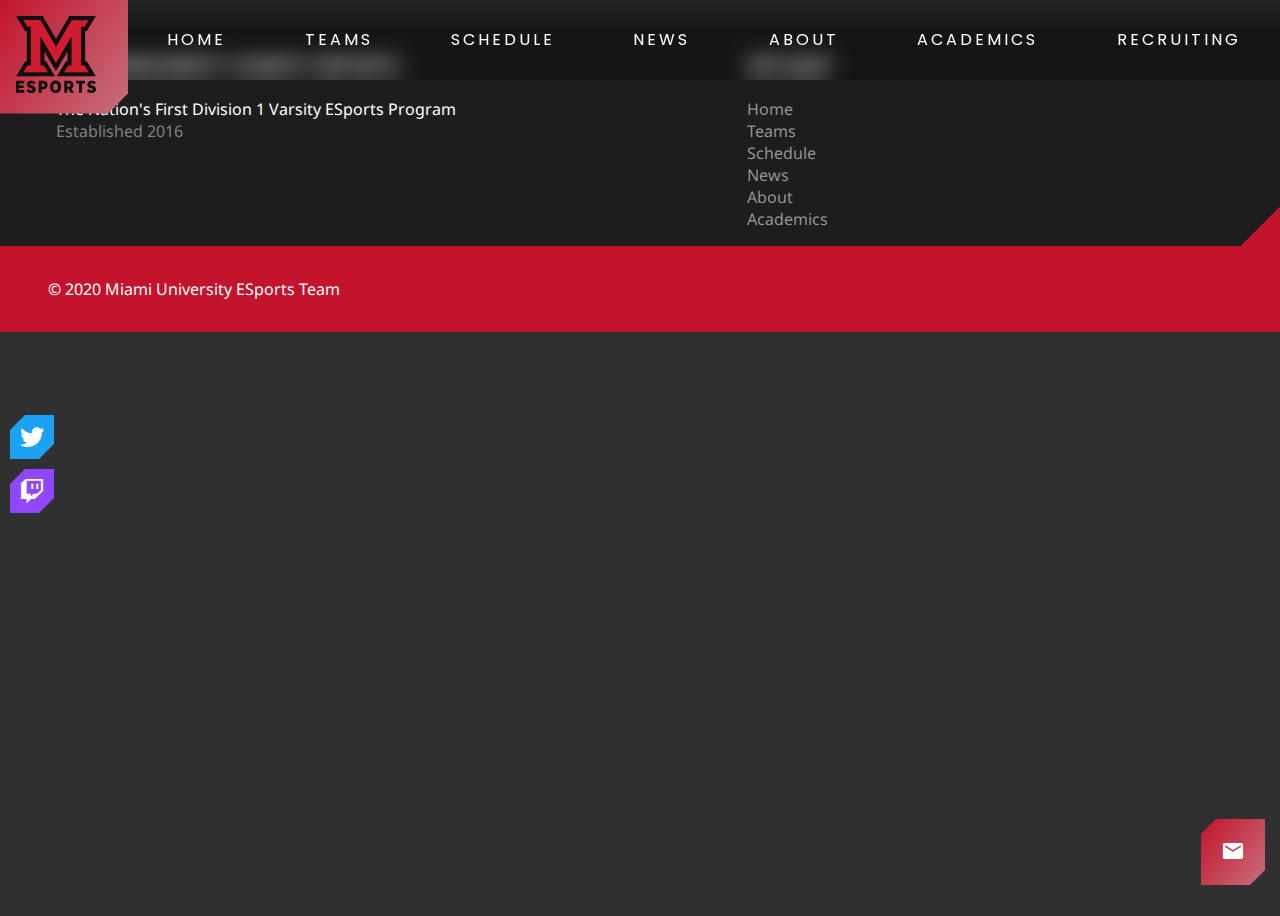
<file: index.html>
<!doctype html>
<html lang="en">

<head>
	<meta charset="utf-8">
	<title>MU ESports</title>
	<base href="https://delaclqm.github.io/ISA406-LIVE/">
	<meta name="viewport" content="width=device-width, initial-scale=1">
	<link rel="icon" type="image/svg" href="assets/team-logo.svg">
	<meta name="theme-color" content="#C3142D">


	<link href="https://fonts.googleapis.com/css?family=Noto+Sans|Poppins&display=swap" rel="stylesheet">
	<link href="https://fonts.googleapis.com/icon?family=Material+Icons" rel="stylesheet">
	<link rel="stylesheet" href="assets/fa/css/all.min.css">
<link rel="stylesheet" href="styles.a3ce1091413b844abea6.css"></head>

<body>
	<app-root></app-root>
	<!-- <script async src="https://platform.twitter.com/widgets.js" charset="utf-8"></script> -->
	<script src="https://apps.elfsight.com/p/platform.js" defer></script>
<script src="runtime-es2015.0811dcefd377500b5b1a.js" type="module"></script><script src="runtime-es5.0811dcefd377500b5b1a.js" nomodule defer></script><script src="polyfills-es5.042e325ecc2754a5f8dd.js" nomodule defer></script><script src="polyfills-es2015.1c95b51146c6edd5ccb7.js" type="module"></script><script src="main-es2015.482ea8c0af01a06f8fb4.js" type="module"></script><script src="main-es5.482ea8c0af01a06f8fb4.js" nomodule defer></script></body>
</html>
</file>
<file: styles.a3ce1091413b844abea6.css>
.mat-badge-content{font-weight:600;font-size:12px;font-family:Roboto,Helvetica Neue,sans-serif}.mat-badge-small .mat-badge-content{font-size:9px}.mat-badge-large .mat-badge-content{font-size:24px}.mat-h1,.mat-headline,.mat-typography h1{font:400 24px/32px Roboto,Helvetica Neue,sans-serif;letter-spacing:normal;margin:0 0 16px}.mat-h2,.mat-title,.mat-typography h2{font:500 20px/32px Roboto,Helvetica Neue,sans-serif;letter-spacing:normal;margin:0 0 16px}.mat-h3,.mat-subheading-2,.mat-typography h3{font:400 16px/28px Roboto,Helvetica Neue,sans-serif;letter-spacing:normal;margin:0 0 16px}.mat-h4,.mat-subheading-1,.mat-typography h4{font:400 15px/24px Roboto,Helvetica Neue,sans-serif;letter-spacing:normal;margin:0 0 16px}.mat-h5,.mat-typography h5{font:400 11.62px/20px Roboto,Helvetica Neue,sans-serif;margin:0 0 12px}.mat-h6,.mat-typography h6{font:400 9.38px/20px Roboto,Helvetica Neue,sans-serif;margin:0 0 12px}.mat-body-2,.mat-body-strong{font:500 14px/24px Roboto,Helvetica Neue,sans-serif;letter-spacing:normal}.mat-body,.mat-body-1,.mat-typography{font:400 14px/20px Roboto,Helvetica Neue,sans-serif;letter-spacing:normal}.mat-body-1 p,.mat-body p,.mat-typography p{margin:0 0 12px}.mat-caption,.mat-small{font:400 12px/20px Roboto,Helvetica Neue,sans-serif;letter-spacing:normal}.mat-display-4,.mat-typography .mat-display-4{font:300 112px/112px Roboto,Helvetica Neue,sans-serif;letter-spacing:-.05em;margin:0 0 56px}.mat-display-3,.mat-typography .mat-display-3{font:400 56px/56px Roboto,Helvetica Neue,sans-serif;letter-spacing:-.02em;margin:0 0 64px}.mat-display-2,.mat-typography .mat-display-2{font:400 45px/48px Roboto,Helvetica Neue,sans-serif;letter-spacing:-.005em;margin:0 0 64px}.mat-display-1,.mat-typography .mat-display-1{font:400 34px/40px Roboto,Helvetica Neue,sans-serif;letter-spacing:normal;margin:0 0 64px}.mat-bottom-sheet-container{font:400 14px/20px Roboto,Helvetica Neue,sans-serif;letter-spacing:normal}.mat-button,.mat-fab,.mat-flat-button,.mat-icon-button,.mat-mini-fab,.mat-raised-button,.mat-stroked-button{font-family:Roboto,Helvetica Neue,sans-serif;font-size:14px;font-weight:500}.mat-button-toggle,.mat-card{font-family:Roboto,Helvetica Neue,sans-serif}.mat-card-title{font-size:24px;font-weight:500}.mat-card-header .mat-card-title{font-size:20px}.mat-card-content,.mat-card-subtitle{font-size:14px}.mat-checkbox{font-family:Roboto,Helvetica Neue,sans-serif}.mat-checkbox-layout .mat-checkbox-label{line-height:24px}.mat-chip{font-size:14px;font-weight:500}.mat-chip .mat-chip-remove.mat-icon,.mat-chip .mat-chip-trailing-icon.mat-icon{font-size:18px}.mat-table{font-family:Roboto,Helvetica Neue,sans-serif}.mat-header-cell{font-size:12px;font-weight:500}.mat-cell,.mat-footer-cell{font-size:14px}.mat-calendar{font-family:Roboto,Helvetica Neue,sans-serif}.mat-calendar-body{font-size:13px}.mat-calendar-body-label,.mat-calendar-period-button{font-size:14px;font-weight:500}.mat-calendar-table-header th{font-size:11px;font-weight:400}.mat-dialog-title{font:500 20px/32px Roboto,Helvetica Neue,sans-serif;letter-spacing:normal}.mat-expansion-panel-header{font-family:Roboto,Helvetica Neue,sans-serif;font-size:15px;font-weight:400}.mat-expansion-panel-content{font:400 14px/20px Roboto,Helvetica Neue,sans-serif;letter-spacing:normal}.mat-form-field{font-size:inherit;font-weight:400;line-height:1.125;font-family:Roboto,Helvetica Neue,sans-serif;letter-spacing:normal}.mat-form-field-wrapper{padding-bottom:1.34375em}.mat-form-field-prefix .mat-icon,.mat-form-field-suffix .mat-icon{font-size:150%;line-height:1.125}.mat-form-field-prefix .mat-icon-button,.mat-form-field-suffix .mat-icon-button{height:1.5em;width:1.5em}.mat-form-field-prefix .mat-icon-button .mat-icon,.mat-form-field-suffix .mat-icon-button .mat-icon{height:1.125em;line-height:1.125}.mat-form-field-infix{padding:.5em 0;border-top:.84375em solid transparent}.mat-form-field-can-float.mat-form-field-should-float .mat-form-field-label,.mat-form-field-can-float .mat-input-server:focus+.mat-form-field-label-wrapper .mat-form-field-label{transform:translateY(-1.34375em) scale(.75);width:133.3333333333%}.mat-form-field-can-float .mat-input-server[label]:not(:label-shown)+.mat-form-field-label-wrapper .mat-form-field-label{transform:translateY(-1.34374em) scale(.75);width:133.3333433333%}.mat-form-field-label-wrapper{top:-.84375em;padding-top:.84375em}.mat-form-field-label{top:1.34375em}.mat-form-field-underline{bottom:1.34375em}.mat-form-field-subscript-wrapper{font-size:75%;margin-top:.6666666667em;top:calc(100% - 1.79167em)}.mat-form-field-appearance-legacy .mat-form-field-wrapper{padding-bottom:1.25em}.mat-form-field-appearance-legacy .mat-form-field-infix{padding:.4375em 0}.mat-form-field-appearance-legacy.mat-form-field-can-float.mat-form-field-should-float .mat-form-field-label,.mat-form-field-appearance-legacy.mat-form-field-can-float .mat-input-server:focus+.mat-form-field-label-wrapper .mat-form-field-label{transform:translateY(-1.28125em) scale(.75) perspective(100px) translateZ(.001px);-ms-transform:translateY(-1.28125em) scale(.75);width:133.3333333333%}.mat-form-field-appearance-legacy.mat-form-field-can-float .mat-form-field-autofill-control:-webkit-autofill+.mat-form-field-label-wrapper .mat-form-field-label{transform:translateY(-1.28125em) scale(.75) perspective(100px) translateZ(.00101px);-ms-transform:translateY(-1.28124em) scale(.75);width:133.3333433333%}.mat-form-field-appearance-legacy.mat-form-field-can-float .mat-input-server[label]:not(:label-shown)+.mat-form-field-label-wrapper .mat-form-field-label{transform:translateY(-1.28125em) scale(.75) perspective(100px) translateZ(.00102px);-ms-transform:translateY(-1.28123em) scale(.75);width:133.3333533333%}.mat-form-field-appearance-legacy .mat-form-field-label{top:1.28125em}.mat-form-field-appearance-legacy .mat-form-field-underline{bottom:1.25em}.mat-form-field-appearance-legacy .mat-form-field-subscript-wrapper{margin-top:.5416666667em;top:calc(100% - 1.66667em)}@media print{.mat-form-field-appearance-legacy.mat-form-field-can-float.mat-form-field-should-float .mat-form-field-label,.mat-form-field-appearance-legacy.mat-form-field-can-float .mat-input-server:focus+.mat-form-field-label-wrapper .mat-form-field-label{transform:translateY(-1.28122em) scale(.75)}.mat-form-field-appearance-legacy.mat-form-field-can-float .mat-form-field-autofill-control:-webkit-autofill+.mat-form-field-label-wrapper .mat-form-field-label{transform:translateY(-1.28121em) scale(.75)}.mat-form-field-appearance-legacy.mat-form-field-can-float .mat-input-server[label]:not(:label-shown)+.mat-form-field-label-wrapper .mat-form-field-label{transform:translateY(-1.2812em) scale(.75)}}.mat-form-field-appearance-fill .mat-form-field-infix{padding:.25em 0 .75em}.mat-form-field-appearance-fill .mat-form-field-label{top:1.09375em;margin-top:-.5em}.mat-form-field-appearance-fill.mat-form-field-can-float.mat-form-field-should-float .mat-form-field-label,.mat-form-field-appearance-fill.mat-form-field-can-float .mat-input-server:focus+.mat-form-field-label-wrapper .mat-form-field-label{transform:translateY(-.59375em) scale(.75);width:133.3333333333%}.mat-form-field-appearance-fill.mat-form-field-can-float .mat-input-server[label]:not(:label-shown)+.mat-form-field-label-wrapper .mat-form-field-label{transform:translateY(-.59374em) scale(.75);width:133.3333433333%}.mat-form-field-appearance-outline .mat-form-field-infix{padding:1em 0}.mat-form-field-appearance-outline .mat-form-field-label{top:1.84375em;margin-top:-.25em}.mat-form-field-appearance-outline.mat-form-field-can-float.mat-form-field-should-float .mat-form-field-label,.mat-form-field-appearance-outline.mat-form-field-can-float .mat-input-server:focus+.mat-form-field-label-wrapper .mat-form-field-label{transform:translateY(-1.59375em) scale(.75);width:133.3333333333%}.mat-form-field-appearance-outline.mat-form-field-can-float .mat-input-server[label]:not(:label-shown)+.mat-form-field-label-wrapper .mat-form-field-label{transform:translateY(-1.59374em) scale(.75);width:133.3333433333%}.mat-grid-tile-footer,.mat-grid-tile-header{font-size:14px}.mat-grid-tile-footer .mat-line,.mat-grid-tile-header .mat-line{white-space:nowrap;overflow:hidden;text-overflow:ellipsis;display:block;box-sizing:border-box}.mat-grid-tile-footer .mat-line:nth-child(n+2),.mat-grid-tile-header .mat-line:nth-child(n+2){font-size:12px}input.mat-input-element{margin-top:-.0625em}.mat-menu-item{font-family:Roboto,Helvetica Neue,sans-serif;font-size:14px;font-weight:400}.mat-paginator,.mat-paginator-page-size .mat-select-trigger{font-family:Roboto,Helvetica Neue,sans-serif;font-size:12px}.mat-radio-button,.mat-select{font-family:Roboto,Helvetica Neue,sans-serif}.mat-select-trigger{height:1.125em}.mat-slide-toggle-content,.mat-slider-thumb-label-text{font-family:Roboto,Helvetica Neue,sans-serif}.mat-slider-thumb-label-text{font-size:12px;font-weight:500}.mat-stepper-horizontal,.mat-stepper-vertical{font-family:Roboto,Helvetica Neue,sans-serif}.mat-step-label{font-size:14px;font-weight:400}.mat-step-sub-label-error{font-weight:400}.mat-step-label-error{font-size:14px}.mat-step-label-selected{font-size:14px;font-weight:500}.mat-tab-group,.mat-tab-label,.mat-tab-link{font-family:Roboto,Helvetica Neue,sans-serif}.mat-tab-label,.mat-tab-link{font-size:14px;font-weight:500}.mat-toolbar,.mat-toolbar h1,.mat-toolbar h2,.mat-toolbar h3,.mat-toolbar h4,.mat-toolbar h5,.mat-toolbar h6{font:500 20px/32px Roboto,Helvetica Neue,sans-serif;letter-spacing:normal;margin:0}.mat-tooltip{font-family:Roboto,Helvetica Neue,sans-serif;font-size:10px;padding-top:6px;padding-bottom:6px}.mat-tooltip-handset{font-size:14px;padding-top:8px;padding-bottom:8px}.mat-list-item,.mat-list-option{font-family:Roboto,Helvetica Neue,sans-serif}.mat-list-base .mat-list-item{font-size:16px}.mat-list-base .mat-list-item .mat-line{white-space:nowrap;overflow:hidden;text-overflow:ellipsis;display:block;box-sizing:border-box}.mat-list-base .mat-list-item .mat-line:nth-child(n+2){font-size:14px}.mat-list-base .mat-list-option{font-size:16px}.mat-list-base .mat-list-option .mat-line{white-space:nowrap;overflow:hidden;text-overflow:ellipsis;display:block;box-sizing:border-box}.mat-list-base .mat-list-option .mat-line:nth-child(n+2){font-size:14px}.mat-list-base .mat-subheader{font-family:Roboto,Helvetica Neue,sans-serif;font-size:14px;font-weight:500}.mat-list-base[dense] .mat-list-item{font-size:12px}.mat-list-base[dense] .mat-list-item .mat-line{white-space:nowrap;overflow:hidden;text-overflow:ellipsis;display:block;box-sizing:border-box}.mat-list-base[dense] .mat-list-item .mat-line:nth-child(n+2),.mat-list-base[dense] .mat-list-option{font-size:12px}.mat-list-base[dense] .mat-list-option .mat-line{white-space:nowrap;overflow:hidden;text-overflow:ellipsis;display:block;box-sizing:border-box}.mat-list-base[dense] .mat-list-option .mat-line:nth-child(n+2){font-size:12px}.mat-list-base[dense] .mat-subheader{font-family:Roboto,Helvetica Neue,sans-serif;font-size:12px;font-weight:500}.mat-option{font-family:Roboto,Helvetica Neue,sans-serif;font-size:16px}.mat-optgroup-label{font:500 14px/24px Roboto,Helvetica Neue,sans-serif;letter-spacing:normal}.mat-simple-snackbar{font-family:Roboto,Helvetica Neue,sans-serif;font-size:14px}.mat-simple-snackbar-action{line-height:1;font-family:inherit;font-size:inherit;font-weight:500}.mat-tree{font-family:Roboto,Helvetica Neue,sans-serif}.mat-nested-tree-node,.mat-tree-node{font-weight:400;font-size:14px}.mat-ripple{overflow:hidden;position:relative}.mat-ripple:not(:empty){transform:translateZ(0)}.mat-ripple.mat-ripple-unbounded{overflow:visible}.mat-ripple-element{position:absolute;border-radius:50%;pointer-events:none;transition:opacity,transform 0ms cubic-bezier(0,0,.2,1);transform:scale(0)}.cdk-high-contrast-active .mat-ripple-element{display:none}.cdk-visually-hidden{border:0;clip:rect(0 0 0 0);height:1px;margin:-1px;overflow:hidden;padding:0;position:absolute;width:1px;outline:0;-webkit-appearance:none;-moz-appearance:none}.cdk-global-overlay-wrapper,.cdk-overlay-container{pointer-events:none;top:0;left:0;height:100%;width:100%}.cdk-overlay-container{position:fixed;z-index:1000}.cdk-overlay-container:empty{display:none}.cdk-global-overlay-wrapper,.cdk-overlay-pane{display:flex;position:absolute;z-index:1000}.cdk-overlay-pane{pointer-events:auto;box-sizing:border-box;max-width:100%;max-height:100%}.cdk-overlay-backdrop{position:absolute;top:0;bottom:0;left:0;right:0;z-index:1000;pointer-events:auto;-webkit-tap-highlight-color:transparent;transition:opacity .4s cubic-bezier(.25,.8,.25,1);opacity:0}.cdk-overlay-backdrop.cdk-overlay-backdrop-showing{opacity:1}@media screen and (-ms-high-contrast:active){.cdk-overlay-backdrop.cdk-overlay-backdrop-showing{opacity:.6}}.cdk-overlay-dark-backdrop{background:rgba(0,0,0,.32)}.cdk-overlay-transparent-backdrop,.cdk-overlay-transparent-backdrop.cdk-overlay-backdrop-showing{opacity:0}.cdk-overlay-connected-position-bounding-box{position:absolute;z-index:1000;display:flex;flex-direction:column;min-width:1px;min-height:1px}.cdk-global-scrollblock{position:fixed;width:100%;overflow-y:scroll}@-webkit-keyframes cdk-text-field-autofill-start{
  /*!*/}@keyframes cdk-text-field-autofill-start{
  /*!*/}@-webkit-keyframes cdk-text-field-autofill-end{
  /*!*/}@keyframes cdk-text-field-autofill-end{
  /*!*/}.cdk-text-field-autofill-monitored:-webkit-autofill{-webkit-animation:cdk-text-field-autofill-start 0s 1ms;animation:cdk-text-field-autofill-start 0s 1ms}.cdk-text-field-autofill-monitored:not(:-webkit-autofill){-webkit-animation:cdk-text-field-autofill-end 0s 1ms;animation:cdk-text-field-autofill-end 0s 1ms}textarea.cdk-textarea-autosize{resize:none}textarea.cdk-textarea-autosize-measuring{height:auto!important;overflow:hidden!important;padding:2px 0!important;box-sizing:content-box!important}.mat-ripple-element{background-color:hsla(0,0%,100%,.1)}.mat-option{color:#fff}.mat-option.mat-active,.mat-option.mat-selected:not(.mat-option-multiple):not(.mat-option-disabled),.mat-option:focus:not(.mat-option-disabled),.mat-option:hover:not(.mat-option-disabled){background:hsla(0,0%,100%,.04)}.mat-option.mat-active{color:#fff}.mat-option.mat-option-disabled{color:hsla(0,0%,100%,.5)}.mat-primary .mat-option.mat-selected:not(.mat-option-disabled){color:#bdbdbd}.mat-accent .mat-option.mat-selected:not(.mat-option-disabled){color:#eee}.mat-warn .mat-option.mat-selected:not(.mat-option-disabled){color:#f44336}.mat-optgroup-label{color:hsla(0,0%,100%,.7)}.mat-optgroup-disabled .mat-optgroup-label{color:hsla(0,0%,100%,.5)}.mat-pseudo-checkbox{color:hsla(0,0%,100%,.7)}.mat-pseudo-checkbox:after{color:#303030}.mat-pseudo-checkbox-disabled{color:#686868}.mat-primary .mat-pseudo-checkbox-checked,.mat-primary .mat-pseudo-checkbox-indeterminate{background:#bdbdbd}.mat-accent .mat-pseudo-checkbox-checked,.mat-accent .mat-pseudo-checkbox-indeterminate,.mat-pseudo-checkbox-checked,.mat-pseudo-checkbox-indeterminate{background:#eee}.mat-warn .mat-pseudo-checkbox-checked,.mat-warn .mat-pseudo-checkbox-indeterminate{background:#f44336}.mat-pseudo-checkbox-checked.mat-pseudo-checkbox-disabled,.mat-pseudo-checkbox-indeterminate.mat-pseudo-checkbox-disabled{background:#686868}.mat-elevation-z0{box-shadow:0 0 0 0 rgba(0,0,0,.2),0 0 0 0 rgba(0,0,0,.14),0 0 0 0 rgba(0,0,0,.12)}.mat-elevation-z1{box-shadow:0 2px 1px -1px rgba(0,0,0,.2),0 1px 1px 0 rgba(0,0,0,.14),0 1px 3px 0 rgba(0,0,0,.12)}.mat-elevation-z2{box-shadow:0 3px 1px -2px rgba(0,0,0,.2),0 2px 2px 0 rgba(0,0,0,.14),0 1px 5px 0 rgba(0,0,0,.12)}.mat-elevation-z3{box-shadow:0 3px 3px -2px rgba(0,0,0,.2),0 3px 4px 0 rgba(0,0,0,.14),0 1px 8px 0 rgba(0,0,0,.12)}.mat-elevation-z4{box-shadow:0 2px 4px -1px rgba(0,0,0,.2),0 4px 5px 0 rgba(0,0,0,.14),0 1px 10px 0 rgba(0,0,0,.12)}.mat-elevation-z5{box-shadow:0 3px 5px -1px rgba(0,0,0,.2),0 5px 8px 0 rgba(0,0,0,.14),0 1px 14px 0 rgba(0,0,0,.12)}.mat-elevation-z6{box-shadow:0 3px 5px -1px rgba(0,0,0,.2),0 6px 10px 0 rgba(0,0,0,.14),0 1px 18px 0 rgba(0,0,0,.12)}.mat-elevation-z7{box-shadow:0 4px 5px -2px rgba(0,0,0,.2),0 7px 10px 1px rgba(0,0,0,.14),0 2px 16px 1px rgba(0,0,0,.12)}.mat-elevation-z8{box-shadow:0 5px 5px -3px rgba(0,0,0,.2),0 8px 10px 1px rgba(0,0,0,.14),0 3px 14px 2px rgba(0,0,0,.12)}.mat-elevation-z9{box-shadow:0 5px 6px -3px rgba(0,0,0,.2),0 9px 12px 1px rgba(0,0,0,.14),0 3px 16px 2px rgba(0,0,0,.12)}.mat-elevation-z10{box-shadow:0 6px 6px -3px rgba(0,0,0,.2),0 10px 14px 1px rgba(0,0,0,.14),0 4px 18px 3px rgba(0,0,0,.12)}.mat-elevation-z11{box-shadow:0 6px 7px -4px rgba(0,0,0,.2),0 11px 15px 1px rgba(0,0,0,.14),0 4px 20px 3px rgba(0,0,0,.12)}.mat-elevation-z12{box-shadow:0 7px 8px -4px rgba(0,0,0,.2),0 12px 17px 2px rgba(0,0,0,.14),0 5px 22px 4px rgba(0,0,0,.12)}.mat-elevation-z13{box-shadow:0 7px 8px -4px rgba(0,0,0,.2),0 13px 19px 2px rgba(0,0,0,.14),0 5px 24px 4px rgba(0,0,0,.12)}.mat-elevation-z14{box-shadow:0 7px 9px -4px rgba(0,0,0,.2),0 14px 21px 2px rgba(0,0,0,.14),0 5px 26px 4px rgba(0,0,0,.12)}.mat-elevation-z15{box-shadow:0 8px 9px -5px rgba(0,0,0,.2),0 15px 22px 2px rgba(0,0,0,.14),0 6px 28px 5px rgba(0,0,0,.12)}.mat-elevation-z16{box-shadow:0 8px 10px -5px rgba(0,0,0,.2),0 16px 24px 2px rgba(0,0,0,.14),0 6px 30px 5px rgba(0,0,0,.12)}.mat-elevation-z17{box-shadow:0 8px 11px -5px rgba(0,0,0,.2),0 17px 26px 2px rgba(0,0,0,.14),0 6px 32px 5px rgba(0,0,0,.12)}.mat-elevation-z18{box-shadow:0 9px 11px -5px rgba(0,0,0,.2),0 18px 28px 2px rgba(0,0,0,.14),0 7px 34px 6px rgba(0,0,0,.12)}.mat-elevation-z19{box-shadow:0 9px 12px -6px rgba(0,0,0,.2),0 19px 29px 2px rgba(0,0,0,.14),0 7px 36px 6px rgba(0,0,0,.12)}.mat-elevation-z20{box-shadow:0 10px 13px -6px rgba(0,0,0,.2),0 20px 31px 3px rgba(0,0,0,.14),0 8px 38px 7px rgba(0,0,0,.12)}.mat-elevation-z21{box-shadow:0 10px 13px -6px rgba(0,0,0,.2),0 21px 33px 3px rgba(0,0,0,.14),0 8px 40px 7px rgba(0,0,0,.12)}.mat-elevation-z22{box-shadow:0 10px 14px -6px rgba(0,0,0,.2),0 22px 35px 3px rgba(0,0,0,.14),0 8px 42px 7px rgba(0,0,0,.12)}.mat-elevation-z23{box-shadow:0 11px 14px -7px rgba(0,0,0,.2),0 23px 36px 3px rgba(0,0,0,.14),0 9px 44px 8px rgba(0,0,0,.12)}.mat-elevation-z24{box-shadow:0 11px 15px -7px rgba(0,0,0,.2),0 24px 38px 3px rgba(0,0,0,.14),0 9px 46px 8px rgba(0,0,0,.12)}.mat-app-background{background-color:#303030;color:#fff}.mat-theme-loaded-marker{display:none}.mat-autocomplete-panel{background:#424242;color:#fff}.mat-autocomplete-panel:not([class*=mat-elevation-z]){box-shadow:0 2px 4px -1px rgba(0,0,0,.2),0 4px 5px 0 rgba(0,0,0,.14),0 1px 10px 0 rgba(0,0,0,.12)}.mat-autocomplete-panel .mat-option.mat-selected:not(.mat-active):not(:hover){background:#424242}.mat-autocomplete-panel .mat-option.mat-selected:not(.mat-active):not(:hover):not(.mat-option-disabled){color:#fff}.mat-badge-content{color:rgba(0,0,0,.87);background:#bdbdbd}.cdk-high-contrast-active .mat-badge-content{outline:1px solid;border-radius:0}.mat-badge-accent .mat-badge-content{background:#eee;color:rgba(0,0,0,.87)}.mat-badge-warn .mat-badge-content{color:#fff;background:#f44336}.mat-badge{position:relative}.mat-badge-hidden .mat-badge-content{display:none}.mat-badge-disabled .mat-badge-content{background:#6e6e6e;color:hsla(0,0%,100%,.5)}.mat-badge-content{position:absolute;text-align:center;display:inline-block;border-radius:50%;transition:transform .2s ease-in-out;transform:scale(.6);overflow:hidden;white-space:nowrap;text-overflow:ellipsis;pointer-events:none}.mat-badge-content._mat-animation-noopable,.ng-animate-disabled .mat-badge-content{transition:none}.mat-badge-content.mat-badge-active{transform:none}.mat-badge-small .mat-badge-content{width:16px;height:16px;line-height:16px}.mat-badge-small.mat-badge-above .mat-badge-content{top:-8px}.mat-badge-small.mat-badge-below .mat-badge-content{bottom:-8px}.mat-badge-small.mat-badge-before .mat-badge-content{left:-16px}[dir=rtl] .mat-badge-small.mat-badge-before .mat-badge-content{left:auto;right:-16px}.mat-badge-small.mat-badge-after .mat-badge-content{right:-16px}[dir=rtl] .mat-badge-small.mat-badge-after .mat-badge-content{right:auto;left:-16px}.mat-badge-small.mat-badge-overlap.mat-badge-before .mat-badge-content{left:-8px}[dir=rtl] .mat-badge-small.mat-badge-overlap.mat-badge-before .mat-badge-content{left:auto;right:-8px}.mat-badge-small.mat-badge-overlap.mat-badge-after .mat-badge-content{right:-8px}[dir=rtl] .mat-badge-small.mat-badge-overlap.mat-badge-after .mat-badge-content{right:auto;left:-8px}.mat-badge-medium .mat-badge-content{width:22px;height:22px;line-height:22px}.mat-badge-medium.mat-badge-above .mat-badge-content{top:-11px}.mat-badge-medium.mat-badge-below .mat-badge-content{bottom:-11px}.mat-badge-medium.mat-badge-before .mat-badge-content{left:-22px}[dir=rtl] .mat-badge-medium.mat-badge-before .mat-badge-content{left:auto;right:-22px}.mat-badge-medium.mat-badge-after .mat-badge-content{right:-22px}[dir=rtl] .mat-badge-medium.mat-badge-after .mat-badge-content{right:auto;left:-22px}.mat-badge-medium.mat-badge-overlap.mat-badge-before .mat-badge-content{left:-11px}[dir=rtl] .mat-badge-medium.mat-badge-overlap.mat-badge-before .mat-badge-content{left:auto;right:-11px}.mat-badge-medium.mat-badge-overlap.mat-badge-after .mat-badge-content{right:-11px}[dir=rtl] .mat-badge-medium.mat-badge-overlap.mat-badge-after .mat-badge-content{right:auto;left:-11px}.mat-badge-large .mat-badge-content{width:28px;height:28px;line-height:28px}.mat-badge-large.mat-badge-above .mat-badge-content{top:-14px}.mat-badge-large.mat-badge-below .mat-badge-content{bottom:-14px}.mat-badge-large.mat-badge-before .mat-badge-content{left:-28px}[dir=rtl] .mat-badge-large.mat-badge-before .mat-badge-content{left:auto;right:-28px}.mat-badge-large.mat-badge-after .mat-badge-content{right:-28px}[dir=rtl] .mat-badge-large.mat-badge-after .mat-badge-content{right:auto;left:-28px}.mat-badge-large.mat-badge-overlap.mat-badge-before .mat-badge-content{left:-14px}[dir=rtl] .mat-badge-large.mat-badge-overlap.mat-badge-before .mat-badge-content{left:auto;right:-14px}.mat-badge-large.mat-badge-overlap.mat-badge-after .mat-badge-content{right:-14px}[dir=rtl] .mat-badge-large.mat-badge-overlap.mat-badge-after .mat-badge-content{right:auto;left:-14px}.mat-bottom-sheet-container{box-shadow:0 8px 10px -5px rgba(0,0,0,.2),0 16px 24px 2px rgba(0,0,0,.14),0 6px 30px 5px rgba(0,0,0,.12);background:#424242;color:#fff}.mat-button,.mat-icon-button,.mat-stroked-button{color:inherit;background:transparent}.mat-button.mat-primary,.mat-icon-button.mat-primary,.mat-stroked-button.mat-primary{color:#bdbdbd}.mat-button.mat-accent,.mat-icon-button.mat-accent,.mat-stroked-button.mat-accent{color:#eee}.mat-button.mat-warn,.mat-icon-button.mat-warn,.mat-stroked-button.mat-warn{color:#f44336}.mat-button.mat-accent[disabled],.mat-button.mat-primary[disabled],.mat-button.mat-warn[disabled],.mat-button[disabled][disabled],.mat-icon-button.mat-accent[disabled],.mat-icon-button.mat-primary[disabled],.mat-icon-button.mat-warn[disabled],.mat-icon-button[disabled][disabled],.mat-stroked-button.mat-accent[disabled],.mat-stroked-button.mat-primary[disabled],.mat-stroked-button.mat-warn[disabled],.mat-stroked-button[disabled][disabled]{color:hsla(0,0%,100%,.3)}.mat-button.mat-primary .mat-button-focus-overlay,.mat-icon-button.mat-primary .mat-button-focus-overlay,.mat-stroked-button.mat-primary .mat-button-focus-overlay{background-color:#bdbdbd}.mat-button.mat-accent .mat-button-focus-overlay,.mat-icon-button.mat-accent .mat-button-focus-overlay,.mat-stroked-button.mat-accent .mat-button-focus-overlay{background-color:#eee}.mat-button.mat-warn .mat-button-focus-overlay,.mat-icon-button.mat-warn .mat-button-focus-overlay,.mat-stroked-button.mat-warn .mat-button-focus-overlay{background-color:#f44336}.mat-button[disabled] .mat-button-focus-overlay,.mat-icon-button[disabled] .mat-button-focus-overlay,.mat-stroked-button[disabled] .mat-button-focus-overlay{background-color:transparent}.mat-button .mat-ripple-element,.mat-icon-button .mat-ripple-element,.mat-stroked-button .mat-ripple-element{opacity:.1;background-color:currentColor}.mat-button-focus-overlay{background:#fff}.mat-stroked-button:not([disabled]){border-color:hsla(0,0%,100%,.12)}.mat-fab,.mat-flat-button,.mat-mini-fab,.mat-raised-button{color:#fff;background-color:#424242}.mat-fab.mat-accent,.mat-fab.mat-primary,.mat-flat-button.mat-accent,.mat-flat-button.mat-primary,.mat-mini-fab.mat-accent,.mat-mini-fab.mat-primary,.mat-raised-button.mat-accent,.mat-raised-button.mat-primary{color:rgba(0,0,0,.87)}.mat-fab.mat-warn,.mat-flat-button.mat-warn,.mat-mini-fab.mat-warn,.mat-raised-button.mat-warn{color:#fff}.mat-fab.mat-accent[disabled],.mat-fab.mat-primary[disabled],.mat-fab.mat-warn[disabled],.mat-fab[disabled][disabled],.mat-flat-button.mat-accent[disabled],.mat-flat-button.mat-primary[disabled],.mat-flat-button.mat-warn[disabled],.mat-flat-button[disabled][disabled],.mat-mini-fab.mat-accent[disabled],.mat-mini-fab.mat-primary[disabled],.mat-mini-fab.mat-warn[disabled],.mat-mini-fab[disabled][disabled],.mat-raised-button.mat-accent[disabled],.mat-raised-button.mat-primary[disabled],.mat-raised-button.mat-warn[disabled],.mat-raised-button[disabled][disabled]{color:hsla(0,0%,100%,.3)}.mat-fab.mat-primary,.mat-flat-button.mat-primary,.mat-mini-fab.mat-primary,.mat-raised-button.mat-primary{background-color:#bdbdbd}.mat-fab.mat-accent,.mat-flat-button.mat-accent,.mat-mini-fab.mat-accent,.mat-raised-button.mat-accent{background-color:#eee}.mat-fab.mat-warn,.mat-flat-button.mat-warn,.mat-mini-fab.mat-warn,.mat-raised-button.mat-warn{background-color:#f44336}.mat-fab.mat-accent[disabled],.mat-fab.mat-primary[disabled],.mat-fab.mat-warn[disabled],.mat-fab[disabled][disabled],.mat-flat-button.mat-accent[disabled],.mat-flat-button.mat-primary[disabled],.mat-flat-button.mat-warn[disabled],.mat-flat-button[disabled][disabled],.mat-mini-fab.mat-accent[disabled],.mat-mini-fab.mat-primary[disabled],.mat-mini-fab.mat-warn[disabled],.mat-mini-fab[disabled][disabled],.mat-raised-button.mat-accent[disabled],.mat-raised-button.mat-primary[disabled],.mat-raised-button.mat-warn[disabled],.mat-raised-button[disabled][disabled]{background-color:hsla(0,0%,100%,.12)}.mat-fab.mat-accent .mat-ripple-element,.mat-fab.mat-primary .mat-ripple-element,.mat-flat-button.mat-accent .mat-ripple-element,.mat-flat-button.mat-primary .mat-ripple-element,.mat-mini-fab.mat-accent .mat-ripple-element,.mat-mini-fab.mat-primary .mat-ripple-element,.mat-raised-button.mat-accent .mat-ripple-element,.mat-raised-button.mat-primary .mat-ripple-element{background-color:rgba(0,0,0,.1)}.mat-fab.mat-warn .mat-ripple-element,.mat-flat-button.mat-warn .mat-ripple-element,.mat-mini-fab.mat-warn .mat-ripple-element,.mat-raised-button.mat-warn .mat-ripple-element{background-color:hsla(0,0%,100%,.1)}.mat-flat-button:not([class*=mat-elevation-z]),.mat-stroked-button:not([class*=mat-elevation-z]){box-shadow:0 0 0 0 rgba(0,0,0,.2),0 0 0 0 rgba(0,0,0,.14),0 0 0 0 rgba(0,0,0,.12)}.mat-raised-button:not([class*=mat-elevation-z]){box-shadow:0 3px 1px -2px rgba(0,0,0,.2),0 2px 2px 0 rgba(0,0,0,.14),0 1px 5px 0 rgba(0,0,0,.12)}.mat-raised-button:not([disabled]):active:not([class*=mat-elevation-z]){box-shadow:0 5px 5px -3px rgba(0,0,0,.2),0 8px 10px 1px rgba(0,0,0,.14),0 3px 14px 2px rgba(0,0,0,.12)}.mat-raised-button[disabled]:not([class*=mat-elevation-z]){box-shadow:0 0 0 0 rgba(0,0,0,.2),0 0 0 0 rgba(0,0,0,.14),0 0 0 0 rgba(0,0,0,.12)}.mat-fab:not([class*=mat-elevation-z]),.mat-mini-fab:not([class*=mat-elevation-z]){box-shadow:0 3px 5px -1px rgba(0,0,0,.2),0 6px 10px 0 rgba(0,0,0,.14),0 1px 18px 0 rgba(0,0,0,.12)}.mat-fab:not([disabled]):active:not([class*=mat-elevation-z]),.mat-mini-fab:not([disabled]):active:not([class*=mat-elevation-z]){box-shadow:0 7px 8px -4px rgba(0,0,0,.2),0 12px 17px 2px rgba(0,0,0,.14),0 5px 22px 4px rgba(0,0,0,.12)}.mat-fab[disabled]:not([class*=mat-elevation-z]),.mat-mini-fab[disabled]:not([class*=mat-elevation-z]){box-shadow:0 0 0 0 rgba(0,0,0,.2),0 0 0 0 rgba(0,0,0,.14),0 0 0 0 rgba(0,0,0,.12)}.mat-button-toggle-group,.mat-button-toggle-standalone{box-shadow:0 3px 1px -2px rgba(0,0,0,.2),0 2px 2px 0 rgba(0,0,0,.14),0 1px 5px 0 rgba(0,0,0,.12)}.mat-button-toggle-group-appearance-standard,.mat-button-toggle-standalone.mat-button-toggle-appearance-standard{box-shadow:none}.mat-button-toggle{color:hsla(0,0%,100%,.5)}.mat-button-toggle .mat-button-toggle-focus-overlay{background-color:hsla(0,0%,100%,.12)}.mat-button-toggle-appearance-standard{color:#fff;background:#424242}.mat-button-toggle-appearance-standard .mat-button-toggle-focus-overlay{background-color:#fff}.mat-button-toggle-group-appearance-standard .mat-button-toggle+.mat-button-toggle{border-left:1px solid hsla(0,0%,100%,.12)}[dir=rtl] .mat-button-toggle-group-appearance-standard .mat-button-toggle+.mat-button-toggle{border-left:none;border-right:1px solid hsla(0,0%,100%,.12)}.mat-button-toggle-group-appearance-standard.mat-button-toggle-vertical .mat-button-toggle+.mat-button-toggle{border-left:none;border-right:none;border-top:1px solid hsla(0,0%,100%,.12)}.mat-button-toggle-checked{background-color:#212121;color:hsla(0,0%,100%,.7)}.mat-button-toggle-checked.mat-button-toggle-appearance-standard{color:#fff}.mat-button-toggle-disabled{color:hsla(0,0%,100%,.3);background-color:#000}.mat-button-toggle-disabled.mat-button-toggle-appearance-standard{background:#424242}.mat-button-toggle-disabled.mat-button-toggle-checked{background-color:#424242}.mat-button-toggle-group-appearance-standard,.mat-button-toggle-standalone.mat-button-toggle-appearance-standard{border:1px solid hsla(0,0%,100%,.12)}.mat-card{background:#424242;color:#fff}.mat-card:not([class*=mat-elevation-z]){box-shadow:0 2px 1px -1px rgba(0,0,0,.2),0 1px 1px 0 rgba(0,0,0,.14),0 1px 3px 0 rgba(0,0,0,.12)}.mat-card.mat-card-flat:not([class*=mat-elevation-z]){box-shadow:0 0 0 0 rgba(0,0,0,.2),0 0 0 0 rgba(0,0,0,.14),0 0 0 0 rgba(0,0,0,.12)}.mat-card-subtitle{color:hsla(0,0%,100%,.7)}.mat-checkbox-frame{border-color:hsla(0,0%,100%,.7)}.mat-checkbox-checkmark{fill:#303030}.mat-checkbox-checkmark-path{stroke:#303030!important}.mat-checkbox-mixedmark{background-color:#303030}.mat-checkbox-checked.mat-primary .mat-checkbox-background,.mat-checkbox-indeterminate.mat-primary .mat-checkbox-background{background-color:#bdbdbd}.mat-checkbox-checked.mat-accent .mat-checkbox-background,.mat-checkbox-indeterminate.mat-accent .mat-checkbox-background{background-color:#eee}.mat-checkbox-checked.mat-warn .mat-checkbox-background,.mat-checkbox-indeterminate.mat-warn .mat-checkbox-background{background-color:#f44336}.mat-checkbox-disabled.mat-checkbox-checked .mat-checkbox-background,.mat-checkbox-disabled.mat-checkbox-indeterminate .mat-checkbox-background{background-color:#686868}.mat-checkbox-disabled:not(.mat-checkbox-checked) .mat-checkbox-frame{border-color:#686868}.mat-checkbox-disabled .mat-checkbox-label{color:hsla(0,0%,100%,.7)}.mat-checkbox .mat-ripple-element{background-color:#fff}.mat-checkbox-checked:not(.mat-checkbox-disabled).mat-primary .mat-ripple-element,.mat-checkbox:active:not(.mat-checkbox-disabled).mat-primary .mat-ripple-element{background:#bdbdbd}.mat-checkbox-checked:not(.mat-checkbox-disabled).mat-accent .mat-ripple-element,.mat-checkbox:active:not(.mat-checkbox-disabled).mat-accent .mat-ripple-element{background:#eee}.mat-checkbox-checked:not(.mat-checkbox-disabled).mat-warn .mat-ripple-element,.mat-checkbox:active:not(.mat-checkbox-disabled).mat-warn .mat-ripple-element{background:#f44336}.mat-chip.mat-standard-chip{background-color:#616161;color:#fff}.mat-chip.mat-standard-chip .mat-chip-remove{color:#fff;opacity:.4}.mat-chip.mat-standard-chip:not(.mat-chip-disabled):active{box-shadow:0 3px 3px -2px rgba(0,0,0,.2),0 3px 4px 0 rgba(0,0,0,.14),0 1px 8px 0 rgba(0,0,0,.12)}.mat-chip.mat-standard-chip:not(.mat-chip-disabled) .mat-chip-remove:hover{opacity:.54}.mat-chip.mat-standard-chip.mat-chip-disabled{opacity:.4}.mat-chip.mat-standard-chip:after{background:#fff}.mat-chip.mat-standard-chip.mat-chip-selected.mat-primary{background-color:#bdbdbd;color:rgba(0,0,0,.87)}.mat-chip.mat-standard-chip.mat-chip-selected.mat-primary .mat-chip-remove{color:rgba(0,0,0,.87);opacity:.4}.mat-chip.mat-standard-chip.mat-chip-selected.mat-primary .mat-ripple-element{background-color:rgba(0,0,0,.1)}.mat-chip.mat-standard-chip.mat-chip-selected.mat-warn{background-color:#f44336;color:#fff}.mat-chip.mat-standard-chip.mat-chip-selected.mat-warn .mat-chip-remove{color:#fff;opacity:.4}.mat-chip.mat-standard-chip.mat-chip-selected.mat-warn .mat-ripple-element{background-color:hsla(0,0%,100%,.1)}.mat-chip.mat-standard-chip.mat-chip-selected.mat-accent{background-color:#eee;color:rgba(0,0,0,.87)}.mat-chip.mat-standard-chip.mat-chip-selected.mat-accent .mat-chip-remove{color:rgba(0,0,0,.87);opacity:.4}.mat-chip.mat-standard-chip.mat-chip-selected.mat-accent .mat-ripple-element{background-color:rgba(0,0,0,.1)}.mat-table{background:#424242}.mat-table-sticky,.mat-table tbody,.mat-table tfoot,.mat-table thead,[mat-footer-row],[mat-header-row],[mat-row],mat-footer-row,mat-header-row,mat-row{background:inherit}mat-footer-row,mat-header-row,mat-row,td.mat-cell,td.mat-footer-cell,th.mat-header-cell{border-bottom-color:hsla(0,0%,100%,.12)}.mat-header-cell{color:hsla(0,0%,100%,.7)}.mat-cell,.mat-footer-cell{color:#fff}.mat-calendar-arrow{border-top-color:#fff}.mat-datepicker-content .mat-calendar-next-button,.mat-datepicker-content .mat-calendar-previous-button,.mat-datepicker-toggle{color:#fff}.mat-calendar-table-header{color:hsla(0,0%,100%,.5)}.mat-calendar-table-header-divider:after{background:hsla(0,0%,100%,.12)}.mat-calendar-body-label{color:hsla(0,0%,100%,.7)}.mat-calendar-body-cell-content{color:#fff;border-color:transparent}.mat-calendar-body-disabled>.mat-calendar-body-cell-content:not(.mat-calendar-body-selected){color:hsla(0,0%,100%,.5)}.cdk-keyboard-focused .mat-calendar-body-active>.mat-calendar-body-cell-content:not(.mat-calendar-body-selected),.cdk-program-focused .mat-calendar-body-active>.mat-calendar-body-cell-content:not(.mat-calendar-body-selected),.mat-calendar-body-cell:not(.mat-calendar-body-disabled):hover>.mat-calendar-body-cell-content:not(.mat-calendar-body-selected){background-color:hsla(0,0%,100%,.04)}.mat-calendar-body-today:not(.mat-calendar-body-selected){border-color:hsla(0,0%,100%,.5)}.mat-calendar-body-disabled>.mat-calendar-body-today:not(.mat-calendar-body-selected){border-color:hsla(0,0%,100%,.3)}.mat-calendar-body-selected{background-color:#bdbdbd;color:rgba(0,0,0,.87)}.mat-calendar-body-disabled>.mat-calendar-body-selected{background-color:hsla(0,0%,74.1%,.4)}.mat-calendar-body-today.mat-calendar-body-selected{box-shadow:inset 0 0 0 1px rgba(0,0,0,.87)}.mat-datepicker-content{box-shadow:0 2px 4px -1px rgba(0,0,0,.2),0 4px 5px 0 rgba(0,0,0,.14),0 1px 10px 0 rgba(0,0,0,.12);background-color:#424242;color:#fff}.mat-datepicker-content.mat-accent .mat-calendar-body-selected{background-color:#eee;color:rgba(0,0,0,.87)}.mat-datepicker-content.mat-accent .mat-calendar-body-disabled>.mat-calendar-body-selected{background-color:hsla(0,0%,93.3%,.4)}.mat-datepicker-content.mat-accent .mat-calendar-body-today.mat-calendar-body-selected{box-shadow:inset 0 0 0 1px rgba(0,0,0,.87)}.mat-datepicker-content.mat-warn .mat-calendar-body-selected{background-color:#f44336;color:#fff}.mat-datepicker-content.mat-warn .mat-calendar-body-disabled>.mat-calendar-body-selected{background-color:rgba(244,67,54,.4)}.mat-datepicker-content.mat-warn .mat-calendar-body-today.mat-calendar-body-selected{box-shadow:inset 0 0 0 1px #fff}.mat-datepicker-content-touch{box-shadow:0 0 0 0 rgba(0,0,0,.2),0 0 0 0 rgba(0,0,0,.14),0 0 0 0 rgba(0,0,0,.12)}.mat-datepicker-toggle-active{color:#bdbdbd}.mat-datepicker-toggle-active.mat-accent{color:#eee}.mat-datepicker-toggle-active.mat-warn{color:#f44336}.mat-dialog-container{box-shadow:0 11px 15px -7px rgba(0,0,0,.2),0 24px 38px 3px rgba(0,0,0,.14),0 9px 46px 8px rgba(0,0,0,.12);background:#424242;color:#fff}.mat-divider{border-top-color:hsla(0,0%,100%,.12)}.mat-divider-vertical{border-right-color:hsla(0,0%,100%,.12)}.mat-expansion-panel{background:#424242;color:#fff}.mat-expansion-panel:not([class*=mat-elevation-z]){box-shadow:0 3px 1px -2px rgba(0,0,0,.2),0 2px 2px 0 rgba(0,0,0,.14),0 1px 5px 0 rgba(0,0,0,.12)}.mat-action-row{border-top-color:hsla(0,0%,100%,.12)}.mat-expansion-panel .mat-expansion-panel-header.cdk-keyboard-focused:not([aria-disabled=true]),.mat-expansion-panel .mat-expansion-panel-header.cdk-program-focused:not([aria-disabled=true]),.mat-expansion-panel:not(.mat-expanded) .mat-expansion-panel-header:hover:not([aria-disabled=true]){background:hsla(0,0%,100%,.04)}@media (hover:none){.mat-expansion-panel:not(.mat-expanded):not([aria-disabled=true]) .mat-expansion-panel-header:hover{background:#424242}}.mat-expansion-panel-header-title{color:#fff}.mat-expansion-indicator:after,.mat-expansion-panel-header-description{color:hsla(0,0%,100%,.7)}.mat-expansion-panel-header[aria-disabled=true]{color:hsla(0,0%,100%,.3)}.mat-expansion-panel-header[aria-disabled=true] .mat-expansion-panel-header-description,.mat-expansion-panel-header[aria-disabled=true] .mat-expansion-panel-header-title{color:inherit}.mat-form-field-label,.mat-hint{color:hsla(0,0%,100%,.7)}.mat-form-field.mat-focused .mat-form-field-label{color:#bdbdbd}.mat-form-field.mat-focused .mat-form-field-label.mat-accent{color:#eee}.mat-form-field.mat-focused .mat-form-field-label.mat-warn{color:#f44336}.mat-focused .mat-form-field-required-marker{color:#eee}.mat-form-field-ripple{background-color:#fff}.mat-form-field.mat-focused .mat-form-field-ripple{background-color:#bdbdbd}.mat-form-field.mat-focused .mat-form-field-ripple.mat-accent{background-color:#eee}.mat-form-field.mat-focused .mat-form-field-ripple.mat-warn{background-color:#f44336}.mat-form-field-type-mat-native-select.mat-focused:not(.mat-form-field-invalid) .mat-form-field-infix:after{color:#bdbdbd}.mat-form-field-type-mat-native-select.mat-focused:not(.mat-form-field-invalid).mat-accent .mat-form-field-infix:after{color:#eee}.mat-form-field-type-mat-native-select.mat-focused:not(.mat-form-field-invalid).mat-warn .mat-form-field-infix:after,.mat-form-field.mat-form-field-invalid .mat-form-field-label,.mat-form-field.mat-form-field-invalid .mat-form-field-label.mat-accent,.mat-form-field.mat-form-field-invalid .mat-form-field-label .mat-form-field-required-marker{color:#f44336}.mat-form-field.mat-form-field-invalid .mat-form-field-ripple,.mat-form-field.mat-form-field-invalid .mat-form-field-ripple.mat-accent{background-color:#f44336}.mat-error{color:#f44336}.mat-form-field-appearance-legacy .mat-form-field-label,.mat-form-field-appearance-legacy .mat-hint{color:hsla(0,0%,100%,.7)}.mat-form-field-appearance-legacy .mat-form-field-underline{background-color:hsla(0,0%,100%,.7)}.mat-form-field-appearance-legacy.mat-form-field-disabled .mat-form-field-underline{background-image:linear-gradient(90deg,hsla(0,0%,100%,.7) 0,hsla(0,0%,100%,.7) 33%,transparent 0);background-size:4px 100%;background-repeat:repeat-x}.mat-form-field-appearance-standard .mat-form-field-underline{background-color:hsla(0,0%,100%,.7)}.mat-form-field-appearance-standard.mat-form-field-disabled .mat-form-field-underline{background-image:linear-gradient(90deg,hsla(0,0%,100%,.7) 0,hsla(0,0%,100%,.7) 33%,transparent 0);background-size:4px 100%;background-repeat:repeat-x}.mat-form-field-appearance-fill .mat-form-field-flex{background-color:hsla(0,0%,100%,.1)}.mat-form-field-appearance-fill.mat-form-field-disabled .mat-form-field-flex{background-color:hsla(0,0%,100%,.05)}.mat-form-field-appearance-fill .mat-form-field-underline:before{background-color:hsla(0,0%,100%,.5)}.mat-form-field-appearance-fill.mat-form-field-disabled .mat-form-field-label{color:hsla(0,0%,100%,.5)}.mat-form-field-appearance-fill.mat-form-field-disabled .mat-form-field-underline:before{background-color:transparent}.mat-form-field-appearance-outline .mat-form-field-outline{color:hsla(0,0%,100%,.3)}.mat-form-field-appearance-outline .mat-form-field-outline-thick{color:#fff}.mat-form-field-appearance-outline.mat-focused .mat-form-field-outline-thick{color:#bdbdbd}.mat-form-field-appearance-outline.mat-focused.mat-accent .mat-form-field-outline-thick{color:#eee}.mat-form-field-appearance-outline.mat-focused.mat-warn .mat-form-field-outline-thick,.mat-form-field-appearance-outline.mat-form-field-invalid.mat-form-field-invalid .mat-form-field-outline-thick{color:#f44336}.mat-form-field-appearance-outline.mat-form-field-disabled .mat-form-field-label{color:hsla(0,0%,100%,.5)}.mat-form-field-appearance-outline.mat-form-field-disabled .mat-form-field-outline{color:hsla(0,0%,100%,.15)}.mat-icon.mat-primary{color:#bdbdbd}.mat-icon.mat-accent{color:#eee}.mat-icon.mat-warn{color:#f44336}.mat-form-field-type-mat-native-select .mat-form-field-infix:after{color:hsla(0,0%,100%,.7)}.mat-form-field-type-mat-native-select.mat-form-field-disabled .mat-form-field-infix:after,.mat-input-element:disabled{color:hsla(0,0%,100%,.5)}.mat-input-element{caret-color:#bdbdbd}.mat-input-element::-ms-input-placeholder{color:hsla(0,0%,100%,.5)}.mat-input-element::placeholder{color:hsla(0,0%,100%,.5)}.mat-input-element::-moz-placeholder{color:hsla(0,0%,100%,.5)}.mat-input-element::-webkit-input-placeholder{color:hsla(0,0%,100%,.5)}.mat-input-element:-ms-input-placeholder{color:hsla(0,0%,100%,.5)}.mat-input-element option{color:rgba(0,0,0,.87)}.mat-input-element option:disabled{color:rgba(0,0,0,.38)}.mat-accent .mat-input-element{caret-color:#eee}.mat-form-field-invalid .mat-input-element,.mat-warn .mat-input-element{caret-color:#f44336}.mat-form-field-type-mat-native-select.mat-form-field-invalid .mat-form-field-infix:after{color:#f44336}.mat-list-base .mat-list-item,.mat-list-base .mat-list-option{color:#fff}.mat-list-base .mat-subheader{color:hsla(0,0%,100%,.7)}.mat-list-item-disabled{background-color:#000}.mat-action-list .mat-list-item:focus,.mat-action-list .mat-list-item:hover,.mat-list-option:focus,.mat-list-option:hover,.mat-nav-list .mat-list-item:focus,.mat-nav-list .mat-list-item:hover{background:hsla(0,0%,100%,.04)}.mat-list-single-selected-option,.mat-list-single-selected-option:focus,.mat-list-single-selected-option:hover{background:hsla(0,0%,100%,.12)}.mat-menu-panel{background:#424242}.mat-menu-panel:not([class*=mat-elevation-z]){box-shadow:0 2px 4px -1px rgba(0,0,0,.2),0 4px 5px 0 rgba(0,0,0,.14),0 1px 10px 0 rgba(0,0,0,.12)}.mat-menu-item{background:transparent;color:#fff}.mat-menu-item[disabled],.mat-menu-item[disabled]:after{color:hsla(0,0%,100%,.5)}.mat-menu-item-submenu-trigger:after,.mat-menu-item .mat-icon-no-color{color:#fff}.mat-menu-item-highlighted:not([disabled]),.mat-menu-item.cdk-keyboard-focused:not([disabled]),.mat-menu-item.cdk-program-focused:not([disabled]),.mat-menu-item:hover:not([disabled]){background:hsla(0,0%,100%,.04)}.mat-paginator{background:#424242}.mat-paginator,.mat-paginator-page-size .mat-select-trigger{color:hsla(0,0%,100%,.7)}.mat-paginator-decrement,.mat-paginator-increment{border-top:2px solid #fff;border-right:2px solid #fff}.mat-paginator-first,.mat-paginator-last{border-top:2px solid #fff}.mat-icon-button[disabled] .mat-paginator-decrement,.mat-icon-button[disabled] .mat-paginator-first,.mat-icon-button[disabled] .mat-paginator-increment,.mat-icon-button[disabled] .mat-paginator-last{border-color:hsla(0,0%,100%,.5)}.mat-progress-bar-background{fill:#f5f5f5}.mat-progress-bar-buffer{background-color:#f5f5f5}.mat-progress-bar-fill:after{background-color:#bdbdbd}.mat-progress-bar.mat-accent .mat-progress-bar-background{fill:#fff}.mat-progress-bar.mat-accent .mat-progress-bar-buffer{background-color:#fff}.mat-progress-bar.mat-accent .mat-progress-bar-fill:after{background-color:#eee}.mat-progress-bar.mat-warn .mat-progress-bar-background{fill:#ffcdd2}.mat-progress-bar.mat-warn .mat-progress-bar-buffer{background-color:#ffcdd2}.mat-progress-bar.mat-warn .mat-progress-bar-fill:after{background-color:#f44336}.mat-progress-spinner circle,.mat-spinner circle{stroke:#bdbdbd}.mat-progress-spinner.mat-accent circle,.mat-spinner.mat-accent circle{stroke:#eee}.mat-progress-spinner.mat-warn circle,.mat-spinner.mat-warn circle{stroke:#f44336}.mat-radio-outer-circle{border-color:hsla(0,0%,100%,.7)}.mat-radio-button.mat-primary.mat-radio-checked .mat-radio-outer-circle{border-color:#bdbdbd}.mat-radio-button.mat-primary.mat-radio-checked .mat-radio-persistent-ripple,.mat-radio-button.mat-primary .mat-radio-inner-circle,.mat-radio-button.mat-primary .mat-radio-ripple .mat-ripple-element:not(.mat-radio-persistent-ripple),.mat-radio-button.mat-primary:active .mat-radio-persistent-ripple{background-color:#bdbdbd}.mat-radio-button.mat-accent.mat-radio-checked .mat-radio-outer-circle{border-color:#eee}.mat-radio-button.mat-accent.mat-radio-checked .mat-radio-persistent-ripple,.mat-radio-button.mat-accent .mat-radio-inner-circle,.mat-radio-button.mat-accent .mat-radio-ripple .mat-ripple-element:not(.mat-radio-persistent-ripple),.mat-radio-button.mat-accent:active .mat-radio-persistent-ripple{background-color:#eee}.mat-radio-button.mat-warn.mat-radio-checked .mat-radio-outer-circle{border-color:#f44336}.mat-radio-button.mat-warn.mat-radio-checked .mat-radio-persistent-ripple,.mat-radio-button.mat-warn .mat-radio-inner-circle,.mat-radio-button.mat-warn .mat-radio-ripple .mat-ripple-element:not(.mat-radio-persistent-ripple),.mat-radio-button.mat-warn:active .mat-radio-persistent-ripple{background-color:#f44336}.mat-radio-button.mat-radio-disabled.mat-radio-checked .mat-radio-outer-circle,.mat-radio-button.mat-radio-disabled .mat-radio-outer-circle{border-color:hsla(0,0%,100%,.5)}.mat-radio-button.mat-radio-disabled .mat-radio-inner-circle,.mat-radio-button.mat-radio-disabled .mat-radio-ripple .mat-ripple-element{background-color:hsla(0,0%,100%,.5)}.mat-radio-button.mat-radio-disabled .mat-radio-label-content{color:hsla(0,0%,100%,.5)}.mat-radio-button .mat-ripple-element{background-color:#fff}.mat-select-value{color:#fff}.mat-select-disabled .mat-select-value,.mat-select-placeholder{color:hsla(0,0%,100%,.5)}.mat-select-arrow{color:hsla(0,0%,100%,.7)}.mat-select-panel{background:#424242}.mat-select-panel:not([class*=mat-elevation-z]){box-shadow:0 2px 4px -1px rgba(0,0,0,.2),0 4px 5px 0 rgba(0,0,0,.14),0 1px 10px 0 rgba(0,0,0,.12)}.mat-select-panel .mat-option.mat-selected:not(.mat-option-multiple){background:hsla(0,0%,100%,.12)}.mat-form-field.mat-focused.mat-primary .mat-select-arrow{color:#bdbdbd}.mat-form-field.mat-focused.mat-accent .mat-select-arrow{color:#eee}.mat-form-field.mat-focused.mat-warn .mat-select-arrow,.mat-form-field .mat-select.mat-select-invalid .mat-select-arrow{color:#f44336}.mat-form-field .mat-select.mat-select-disabled .mat-select-arrow{color:hsla(0,0%,100%,.5)}.mat-drawer-container{background-color:#303030;color:#fff}.mat-drawer{color:#fff}.mat-drawer,.mat-drawer.mat-drawer-push{background-color:#424242}.mat-drawer:not(.mat-drawer-side){box-shadow:0 8px 10px -5px rgba(0,0,0,.2),0 16px 24px 2px rgba(0,0,0,.14),0 6px 30px 5px rgba(0,0,0,.12)}.mat-drawer-side{border-right:1px solid hsla(0,0%,100%,.12)}.mat-drawer-side.mat-drawer-end,[dir=rtl] .mat-drawer-side{border-left:1px solid hsla(0,0%,100%,.12);border-right:none}[dir=rtl] .mat-drawer-side.mat-drawer-end{border-left:none;border-right:1px solid hsla(0,0%,100%,.12)}.mat-drawer-backdrop.mat-drawer-shown{background-color:hsla(0,0%,74.1%,.6)}.mat-slide-toggle.mat-checked .mat-slide-toggle-thumb{background-color:#eee}.mat-slide-toggle.mat-checked .mat-slide-toggle-bar{background-color:hsla(0,0%,93.3%,.54)}.mat-slide-toggle.mat-checked .mat-ripple-element{background-color:#eee}.mat-slide-toggle.mat-primary.mat-checked .mat-slide-toggle-thumb{background-color:#bdbdbd}.mat-slide-toggle.mat-primary.mat-checked .mat-slide-toggle-bar{background-color:hsla(0,0%,74.1%,.54)}.mat-slide-toggle.mat-primary.mat-checked .mat-ripple-element{background-color:#bdbdbd}.mat-slide-toggle.mat-warn.mat-checked .mat-slide-toggle-thumb{background-color:#f44336}.mat-slide-toggle.mat-warn.mat-checked .mat-slide-toggle-bar{background-color:rgba(244,67,54,.54)}.mat-slide-toggle.mat-warn.mat-checked .mat-ripple-element{background-color:#f44336}.mat-slide-toggle:not(.mat-checked) .mat-ripple-element{background-color:#fff}.mat-slide-toggle-thumb{box-shadow:0 2px 1px -1px rgba(0,0,0,.2),0 1px 1px 0 rgba(0,0,0,.14),0 1px 3px 0 rgba(0,0,0,.12);background-color:#bdbdbd}.mat-slide-toggle-bar{background-color:hsla(0,0%,100%,.5)}.mat-slider-track-background{background-color:hsla(0,0%,100%,.3)}.mat-primary .mat-slider-thumb,.mat-primary .mat-slider-thumb-label,.mat-primary .mat-slider-track-fill{background-color:#bdbdbd}.mat-primary .mat-slider-thumb-label-text{color:rgba(0,0,0,.87)}.mat-accent .mat-slider-thumb,.mat-accent .mat-slider-thumb-label,.mat-accent .mat-slider-track-fill{background-color:#eee}.mat-accent .mat-slider-thumb-label-text{color:rgba(0,0,0,.87)}.mat-warn .mat-slider-thumb,.mat-warn .mat-slider-thumb-label,.mat-warn .mat-slider-track-fill{background-color:#f44336}.mat-warn .mat-slider-thumb-label-text{color:#fff}.mat-slider-focus-ring{background-color:hsla(0,0%,93.3%,.2)}.cdk-focused .mat-slider-track-background,.mat-slider-disabled .mat-slider-thumb,.mat-slider-disabled .mat-slider-track-background,.mat-slider-disabled .mat-slider-track-fill,.mat-slider-disabled:hover .mat-slider-track-background,.mat-slider:hover .mat-slider-track-background{background-color:hsla(0,0%,100%,.3)}.mat-slider-min-value .mat-slider-focus-ring{background-color:hsla(0,0%,100%,.12)}.mat-slider-min-value.mat-slider-thumb-label-showing .mat-slider-thumb,.mat-slider-min-value.mat-slider-thumb-label-showing .mat-slider-thumb-label{background-color:#fff}.mat-slider-min-value.mat-slider-thumb-label-showing.cdk-focused .mat-slider-thumb,.mat-slider-min-value.mat-slider-thumb-label-showing.cdk-focused .mat-slider-thumb-label{background-color:hsla(0,0%,100%,.3)}.mat-slider-min-value:not(.mat-slider-thumb-label-showing) .mat-slider-thumb{border-color:hsla(0,0%,100%,.3);background-color:transparent}.mat-slider-min-value:not(.mat-slider-thumb-label-showing).cdk-focused.mat-slider-disabled .mat-slider-thumb,.mat-slider-min-value:not(.mat-slider-thumb-label-showing).cdk-focused .mat-slider-thumb,.mat-slider-min-value:not(.mat-slider-thumb-label-showing):hover.mat-slider-disabled .mat-slider-thumb,.mat-slider-min-value:not(.mat-slider-thumb-label-showing):hover .mat-slider-thumb{border-color:hsla(0,0%,100%,.3)}.mat-slider-has-ticks .mat-slider-wrapper:after{border-color:hsla(0,0%,100%,.7)}.mat-slider-horizontal .mat-slider-ticks{background-image:repeating-linear-gradient(90deg,hsla(0,0%,100%,.7),hsla(0,0%,100%,.7) 2px,transparent 0,transparent);background-image:-moz-repeating-linear-gradient(.0001deg,hsla(0,0%,100%,.7),hsla(0,0%,100%,.7) 2px,transparent 0,transparent)}.mat-slider-vertical .mat-slider-ticks{background-image:repeating-linear-gradient(180deg,hsla(0,0%,100%,.7),hsla(0,0%,100%,.7) 2px,transparent 0,transparent)}.mat-step-header.cdk-keyboard-focused,.mat-step-header.cdk-program-focused,.mat-step-header:hover{background-color:hsla(0,0%,100%,.04)}@media (hover:none){.mat-step-header:hover{background:none}}.mat-step-header .mat-step-label,.mat-step-header .mat-step-optional{color:hsla(0,0%,100%,.7)}.mat-step-header .mat-step-icon{background-color:hsla(0,0%,100%,.7);color:rgba(0,0,0,.87)}.mat-step-header .mat-step-icon-selected,.mat-step-header .mat-step-icon-state-done,.mat-step-header .mat-step-icon-state-edit{background-color:#bdbdbd;color:rgba(0,0,0,.87)}.mat-step-header .mat-step-icon-state-error{background-color:transparent;color:#f44336}.mat-step-header .mat-step-label.mat-step-label-active{color:#fff}.mat-step-header .mat-step-label.mat-step-label-error{color:#f44336}.mat-stepper-horizontal,.mat-stepper-vertical{background-color:#424242}.mat-stepper-vertical-line:before{border-left-color:hsla(0,0%,100%,.12)}.mat-horizontal-stepper-header:after,.mat-horizontal-stepper-header:before,.mat-stepper-horizontal-line{border-top-color:hsla(0,0%,100%,.12)}.mat-sort-header-arrow{color:#c6c6c6}.mat-tab-header,.mat-tab-nav-bar{border-bottom:1px solid hsla(0,0%,100%,.12)}.mat-tab-group-inverted-header .mat-tab-header,.mat-tab-group-inverted-header .mat-tab-nav-bar{border-top:1px solid hsla(0,0%,100%,.12);border-bottom:none}.mat-tab-label,.mat-tab-link{color:#fff}.mat-tab-label.mat-tab-disabled,.mat-tab-link.mat-tab-disabled{color:hsla(0,0%,100%,.5)}.mat-tab-header-pagination-chevron{border-color:#fff}.mat-tab-header-pagination-disabled .mat-tab-header-pagination-chevron{border-color:hsla(0,0%,100%,.5)}.mat-tab-group[class*=mat-background-] .mat-tab-header,.mat-tab-nav-bar[class*=mat-background-]{border-bottom:none;border-top:none}.mat-tab-group.mat-primary .mat-tab-label.cdk-keyboard-focused:not(.mat-tab-disabled),.mat-tab-group.mat-primary .mat-tab-label.cdk-program-focused:not(.mat-tab-disabled),.mat-tab-group.mat-primary .mat-tab-link.cdk-keyboard-focused:not(.mat-tab-disabled),.mat-tab-group.mat-primary .mat-tab-link.cdk-program-focused:not(.mat-tab-disabled),.mat-tab-nav-bar.mat-primary .mat-tab-label.cdk-keyboard-focused:not(.mat-tab-disabled),.mat-tab-nav-bar.mat-primary .mat-tab-label.cdk-program-focused:not(.mat-tab-disabled),.mat-tab-nav-bar.mat-primary .mat-tab-link.cdk-keyboard-focused:not(.mat-tab-disabled),.mat-tab-nav-bar.mat-primary .mat-tab-link.cdk-program-focused:not(.mat-tab-disabled){background-color:hsla(0,0%,96.1%,.3)}.mat-tab-group.mat-primary .mat-ink-bar,.mat-tab-nav-bar.mat-primary .mat-ink-bar{background-color:#bdbdbd}.mat-tab-group.mat-primary.mat-background-primary .mat-ink-bar,.mat-tab-nav-bar.mat-primary.mat-background-primary .mat-ink-bar{background-color:rgba(0,0,0,.87)}.mat-tab-group.mat-accent .mat-tab-label.cdk-keyboard-focused:not(.mat-tab-disabled),.mat-tab-group.mat-accent .mat-tab-label.cdk-program-focused:not(.mat-tab-disabled),.mat-tab-group.mat-accent .mat-tab-link.cdk-keyboard-focused:not(.mat-tab-disabled),.mat-tab-group.mat-accent .mat-tab-link.cdk-program-focused:not(.mat-tab-disabled),.mat-tab-nav-bar.mat-accent .mat-tab-label.cdk-keyboard-focused:not(.mat-tab-disabled),.mat-tab-nav-bar.mat-accent .mat-tab-label.cdk-program-focused:not(.mat-tab-disabled),.mat-tab-nav-bar.mat-accent .mat-tab-link.cdk-keyboard-focused:not(.mat-tab-disabled),.mat-tab-nav-bar.mat-accent .mat-tab-link.cdk-program-focused:not(.mat-tab-disabled){background-color:hsla(0,0%,100%,.3)}.mat-tab-group.mat-accent .mat-ink-bar,.mat-tab-nav-bar.mat-accent .mat-ink-bar{background-color:#eee}.mat-tab-group.mat-accent.mat-background-accent .mat-ink-bar,.mat-tab-nav-bar.mat-accent.mat-background-accent .mat-ink-bar{background-color:rgba(0,0,0,.87)}.mat-tab-group.mat-warn .mat-tab-label.cdk-keyboard-focused:not(.mat-tab-disabled),.mat-tab-group.mat-warn .mat-tab-label.cdk-program-focused:not(.mat-tab-disabled),.mat-tab-group.mat-warn .mat-tab-link.cdk-keyboard-focused:not(.mat-tab-disabled),.mat-tab-group.mat-warn .mat-tab-link.cdk-program-focused:not(.mat-tab-disabled),.mat-tab-nav-bar.mat-warn .mat-tab-label.cdk-keyboard-focused:not(.mat-tab-disabled),.mat-tab-nav-bar.mat-warn .mat-tab-label.cdk-program-focused:not(.mat-tab-disabled),.mat-tab-nav-bar.mat-warn .mat-tab-link.cdk-keyboard-focused:not(.mat-tab-disabled),.mat-tab-nav-bar.mat-warn .mat-tab-link.cdk-program-focused:not(.mat-tab-disabled){background-color:rgba(255,205,210,.3)}.mat-tab-group.mat-warn .mat-ink-bar,.mat-tab-nav-bar.mat-warn .mat-ink-bar{background-color:#f44336}.mat-tab-group.mat-warn.mat-background-warn .mat-ink-bar,.mat-tab-nav-bar.mat-warn.mat-background-warn .mat-ink-bar{background-color:#fff}.mat-tab-group.mat-background-primary .mat-tab-label.cdk-keyboard-focused:not(.mat-tab-disabled),.mat-tab-group.mat-background-primary .mat-tab-label.cdk-program-focused:not(.mat-tab-disabled),.mat-tab-group.mat-background-primary .mat-tab-link.cdk-keyboard-focused:not(.mat-tab-disabled),.mat-tab-group.mat-background-primary .mat-tab-link.cdk-program-focused:not(.mat-tab-disabled),.mat-tab-nav-bar.mat-background-primary .mat-tab-label.cdk-keyboard-focused:not(.mat-tab-disabled),.mat-tab-nav-bar.mat-background-primary .mat-tab-label.cdk-program-focused:not(.mat-tab-disabled),.mat-tab-nav-bar.mat-background-primary .mat-tab-link.cdk-keyboard-focused:not(.mat-tab-disabled),.mat-tab-nav-bar.mat-background-primary .mat-tab-link.cdk-program-focused:not(.mat-tab-disabled){background-color:hsla(0,0%,96.1%,.3)}.mat-tab-group.mat-background-primary .mat-tab-header,.mat-tab-group.mat-background-primary .mat-tab-header-pagination,.mat-tab-group.mat-background-primary .mat-tab-links,.mat-tab-nav-bar.mat-background-primary .mat-tab-header,.mat-tab-nav-bar.mat-background-primary .mat-tab-header-pagination,.mat-tab-nav-bar.mat-background-primary .mat-tab-links{background-color:#bdbdbd}.mat-tab-group.mat-background-primary .mat-tab-label,.mat-tab-group.mat-background-primary .mat-tab-link,.mat-tab-nav-bar.mat-background-primary .mat-tab-label,.mat-tab-nav-bar.mat-background-primary .mat-tab-link{color:rgba(0,0,0,.87)}.mat-tab-group.mat-background-primary .mat-tab-label.mat-tab-disabled,.mat-tab-group.mat-background-primary .mat-tab-link.mat-tab-disabled,.mat-tab-nav-bar.mat-background-primary .mat-tab-label.mat-tab-disabled,.mat-tab-nav-bar.mat-background-primary .mat-tab-link.mat-tab-disabled{color:rgba(0,0,0,.4)}.mat-tab-group.mat-background-primary .mat-tab-header-pagination-chevron,.mat-tab-nav-bar.mat-background-primary .mat-tab-header-pagination-chevron{border-color:rgba(0,0,0,.87)}.mat-tab-group.mat-background-primary .mat-tab-header-pagination-disabled .mat-tab-header-pagination-chevron,.mat-tab-nav-bar.mat-background-primary .mat-tab-header-pagination-disabled .mat-tab-header-pagination-chevron{border-color:rgba(0,0,0,.4)}.mat-tab-group.mat-background-primary .mat-ripple-element,.mat-tab-nav-bar.mat-background-primary .mat-ripple-element{background-color:rgba(0,0,0,.12)}.mat-tab-group.mat-background-accent .mat-tab-label.cdk-keyboard-focused:not(.mat-tab-disabled),.mat-tab-group.mat-background-accent .mat-tab-label.cdk-program-focused:not(.mat-tab-disabled),.mat-tab-group.mat-background-accent .mat-tab-link.cdk-keyboard-focused:not(.mat-tab-disabled),.mat-tab-group.mat-background-accent .mat-tab-link.cdk-program-focused:not(.mat-tab-disabled),.mat-tab-nav-bar.mat-background-accent .mat-tab-label.cdk-keyboard-focused:not(.mat-tab-disabled),.mat-tab-nav-bar.mat-background-accent .mat-tab-label.cdk-program-focused:not(.mat-tab-disabled),.mat-tab-nav-bar.mat-background-accent .mat-tab-link.cdk-keyboard-focused:not(.mat-tab-disabled),.mat-tab-nav-bar.mat-background-accent .mat-tab-link.cdk-program-focused:not(.mat-tab-disabled){background-color:hsla(0,0%,100%,.3)}.mat-tab-group.mat-background-accent .mat-tab-header,.mat-tab-group.mat-background-accent .mat-tab-header-pagination,.mat-tab-group.mat-background-accent .mat-tab-links,.mat-tab-nav-bar.mat-background-accent .mat-tab-header,.mat-tab-nav-bar.mat-background-accent .mat-tab-header-pagination,.mat-tab-nav-bar.mat-background-accent .mat-tab-links{background-color:#eee}.mat-tab-group.mat-background-accent .mat-tab-label,.mat-tab-group.mat-background-accent .mat-tab-link,.mat-tab-nav-bar.mat-background-accent .mat-tab-label,.mat-tab-nav-bar.mat-background-accent .mat-tab-link{color:rgba(0,0,0,.87)}.mat-tab-group.mat-background-accent .mat-tab-label.mat-tab-disabled,.mat-tab-group.mat-background-accent .mat-tab-link.mat-tab-disabled,.mat-tab-nav-bar.mat-background-accent .mat-tab-label.mat-tab-disabled,.mat-tab-nav-bar.mat-background-accent .mat-tab-link.mat-tab-disabled{color:rgba(0,0,0,.4)}.mat-tab-group.mat-background-accent .mat-tab-header-pagination-chevron,.mat-tab-nav-bar.mat-background-accent .mat-tab-header-pagination-chevron{border-color:rgba(0,0,0,.87)}.mat-tab-group.mat-background-accent .mat-tab-header-pagination-disabled .mat-tab-header-pagination-chevron,.mat-tab-nav-bar.mat-background-accent .mat-tab-header-pagination-disabled .mat-tab-header-pagination-chevron{border-color:rgba(0,0,0,.4)}.mat-tab-group.mat-background-accent .mat-ripple-element,.mat-tab-nav-bar.mat-background-accent .mat-ripple-element{background-color:rgba(0,0,0,.12)}.mat-tab-group.mat-background-warn .mat-tab-label.cdk-keyboard-focused:not(.mat-tab-disabled),.mat-tab-group.mat-background-warn .mat-tab-label.cdk-program-focused:not(.mat-tab-disabled),.mat-tab-group.mat-background-warn .mat-tab-link.cdk-keyboard-focused:not(.mat-tab-disabled),.mat-tab-group.mat-background-warn .mat-tab-link.cdk-program-focused:not(.mat-tab-disabled),.mat-tab-nav-bar.mat-background-warn .mat-tab-label.cdk-keyboard-focused:not(.mat-tab-disabled),.mat-tab-nav-bar.mat-background-warn .mat-tab-label.cdk-program-focused:not(.mat-tab-disabled),.mat-tab-nav-bar.mat-background-warn .mat-tab-link.cdk-keyboard-focused:not(.mat-tab-disabled),.mat-tab-nav-bar.mat-background-warn .mat-tab-link.cdk-program-focused:not(.mat-tab-disabled){background-color:rgba(255,205,210,.3)}.mat-tab-group.mat-background-warn .mat-tab-header,.mat-tab-group.mat-background-warn .mat-tab-header-pagination,.mat-tab-group.mat-background-warn .mat-tab-links,.mat-tab-nav-bar.mat-background-warn .mat-tab-header,.mat-tab-nav-bar.mat-background-warn .mat-tab-header-pagination,.mat-tab-nav-bar.mat-background-warn .mat-tab-links{background-color:#f44336}.mat-tab-group.mat-background-warn .mat-tab-label,.mat-tab-group.mat-background-warn .mat-tab-link,.mat-tab-nav-bar.mat-background-warn .mat-tab-label,.mat-tab-nav-bar.mat-background-warn .mat-tab-link{color:#fff}.mat-tab-group.mat-background-warn .mat-tab-label.mat-tab-disabled,.mat-tab-group.mat-background-warn .mat-tab-link.mat-tab-disabled,.mat-tab-nav-bar.mat-background-warn .mat-tab-label.mat-tab-disabled,.mat-tab-nav-bar.mat-background-warn .mat-tab-link.mat-tab-disabled{color:hsla(0,0%,100%,.4)}.mat-tab-group.mat-background-warn .mat-tab-header-pagination-chevron,.mat-tab-nav-bar.mat-background-warn .mat-tab-header-pagination-chevron{border-color:#fff}.mat-tab-group.mat-background-warn .mat-tab-header-pagination-disabled .mat-tab-header-pagination-chevron,.mat-tab-nav-bar.mat-background-warn .mat-tab-header-pagination-disabled .mat-tab-header-pagination-chevron{border-color:hsla(0,0%,100%,.4)}.mat-tab-group.mat-background-warn .mat-ripple-element,.mat-tab-nav-bar.mat-background-warn .mat-ripple-element{background-color:hsla(0,0%,100%,.12)}.mat-toolbar{background:#212121;color:#fff}.mat-toolbar.mat-primary{background:#bdbdbd;color:rgba(0,0,0,.87)}.mat-toolbar.mat-accent{background:#eee;color:rgba(0,0,0,.87)}.mat-toolbar.mat-warn{background:#f44336;color:#fff}.mat-toolbar .mat-focused .mat-form-field-ripple,.mat-toolbar .mat-form-field-ripple,.mat-toolbar .mat-form-field-underline{background-color:currentColor}.mat-toolbar .mat-focused .mat-form-field-label,.mat-toolbar .mat-form-field-label,.mat-toolbar .mat-form-field.mat-focused .mat-select-arrow,.mat-toolbar .mat-select-arrow,.mat-toolbar .mat-select-value{color:inherit}.mat-toolbar .mat-input-element{caret-color:currentColor}.mat-tooltip{background:rgba(97,97,97,.9)}.mat-tree{background:#424242}.mat-nested-tree-node,.mat-tree-node{color:#fff}.mat-snack-bar-container{color:rgba(0,0,0,.87);background:#fafafa;box-shadow:0 3px 5px -1px rgba(0,0,0,.2),0 6px 10px 0 rgba(0,0,0,.14),0 1px 18px 0 rgba(0,0,0,.12)}.mat-simple-snackbar-action{color:inherit}.primary{background-color:#c3142d!important;color:#fff!important}.primary-gradient{background:linear-gradient(125deg,#c3142d,#c76f7c)!important}.accent{background-color:grey!important}.accent,.white{color:#000!important}.white{background-color:#fff!important}.dark{background-color:#1d1d1d!important}.black,.dark{color:#fff!important}.black{background-color:#000!important}.primary-text{color:#c3142d!important}.accent-text{color:grey!important}.white-text{color:#fff!important}.black-text{color:#000!important}*,:after,:before{box-sizing:border-box}body,html{height:100%;width:100%}body{margin:0;font-family:Noto Sans,sans-serif!important;background-color:#303030;color:#fff;position:relative;top:0}.content{padding-top:6em}.primary-font{font-family:Noto Sans,sans-serif!important}.accent-font{font-family:Poppins,sans-serif!important}.bold{font-weight:700!important}.uppercase{text-transform:uppercase!important}.elevate{box-shadow:0 5px 5px -3px rgba(0,0,0,.2),0 8px 10px 1px rgba(0,0,0,.14),0 3px 14px 2px rgba(0,0,0,.12)}.elevate-notched{-webkit-filter:drop-shadow(3px 3px 3px rgba(48,48,48,.7),5px 5px 5px rgba(48,48,48,.5));filter:drop-shadow(3px 3px 3px rgba(48,48,48,.7),5px 5px 5px rgba(48,48,48,.5))}.row{margin-left:0!important;margin-right:0!important}.margin-top{margin-top:1em}.full-width{width:100%}.fit-image{width:100%;height:auto}.unclickable{pointer-events:none}h1,h2,h3,h4,h5,h6{font-family:Poppins,sans-serif}@media screen and (max-width:48em){h1{font-size:1.5rem}h2{font-size:1.25rem}h3{font-size:1rem}h4{font-size:.9rem}a,p{font-size:.8rem}}.heading{text-align:center;letter-spacing:4px}button{all:unset}.notched-only-br{padding:1em;-webkit-clip-path:polygon(0 0,0 0,100% 0,100% 0,100% calc(100% - 20px),calc(100% - 20px) 100%,0 100%,0 100%);clip-path:polygon(0 0,0 0,100% 0,100% 0,100% calc(100% - 20px),calc(100% - 20px) 100%,0 100%,0 100%)}.notched{padding:1em;-webkit-clip-path:polygon(0 15px,15px 0,100% 0,100% 0,100% calc(100% - 15px),calc(100% - 15px) 100%,0 100%,0 100%);clip-path:polygon(0 15px,15px 0,100% 0,100% 0,100% calc(100% - 15px),calc(100% - 15px) 100%,0 100%,0 100%)}.shape-overlays{width:100vw;height:100vh;pointer-events:none;position:fixed;top:0;left:0;z-index:2}.shape-overlays.is-opened{pointer-events:auto}.shape-overlays :first-of-type{fill:#fff}.shape-overlays :nth-of-type(2){fill:#c3142d}.shape-overlays :nth-of-type(3){fill:#2b2b2b}.hover-effect{position:relative}.hover-effect:after,.hover-effect:before{content:"";position:absolute;width:0;height:3px;bottom:0;margin-top:-.5px;background:#c3142d;z-index:1}.hover-effect:before{left:0}.hover-effect:after{right:0;background:#c3142d;transition:width .8s cubic-bezier(.22,.61,.36,1)}.hover-effect:hover:before{background:#c3142d;width:100%;transition:width .5s cubic-bezier(.22,.61,.36,1)}.hover-effect:hover:after{background:transparent;width:100%;transition:0s}.hover-effect:hover{color:#c3142d!important;font-weight:700}.mat-dialog-container{background-color:#303030;padding:1em;-webkit-clip-path:polygon(0 25px,25px 0,100% 0,100% 0,100% calc(100% - 25px),calc(100% - 25px) 100%,0 100%,0 100%);clip-path:polygon(0 25px,25px 0,100% 0,100% 0,100% calc(100% - 25px),calc(100% - 25px) 100%,0 100%,0 100%)}.mat-dialog-content{padding-bottom:50px!important}.cdk-global-scrollblock{position:static;overflow:hidden!important}.container,.container-fluid{margin-right:auto;margin-left:auto}.container-fluid{padding-right:2rem;padding-left:2rem}.row{box-sizing:border-box;display:flex;flex:0 1 auto;flex-direction:row;flex-wrap:wrap;margin-right:-.5rem;margin-left:-.5rem}.row.reverse{flex-direction:row-reverse}.col.reverse{flex-direction:column-reverse}.col-xs,.col-xs-1,.col-xs-2,.col-xs-3,.col-xs-4,.col-xs-5,.col-xs-6,.col-xs-7,.col-xs-8,.col-xs-9,.col-xs-10,.col-xs-11,.col-xs-12,.col-xs-offset-0,.col-xs-offset-1,.col-xs-offset-2,.col-xs-offset-3,.col-xs-offset-4,.col-xs-offset-5,.col-xs-offset-6,.col-xs-offset-7,.col-xs-offset-8,.col-xs-offset-9,.col-xs-offset-10,.col-xs-offset-11,.col-xs-offset-12{box-sizing:border-box;flex:0 0 auto;padding-right:.5rem;padding-left:.5rem}.col-xs{flex-grow:1;flex-basis:0;max-width:100%}.col-xs-1{flex-basis:8.33333333%;max-width:8.33333333%}.col-xs-2{flex-basis:16.66666667%;max-width:16.66666667%}.col-xs-3{flex-basis:25%;max-width:25%}.col-xs-4{flex-basis:33.33333333%;max-width:33.33333333%}.col-xs-5{flex-basis:41.66666667%;max-width:41.66666667%}.col-xs-6{flex-basis:50%;max-width:50%}.col-xs-7{flex-basis:58.33333333%;max-width:58.33333333%}.col-xs-8{flex-basis:66.66666667%;max-width:66.66666667%}.col-xs-9{flex-basis:75%;max-width:75%}.col-xs-10{flex-basis:83.33333333%;max-width:83.33333333%}.col-xs-11{flex-basis:91.66666667%;max-width:91.66666667%}.col-xs-12{flex-basis:100%;max-width:100%}.col-xs-offset-0{margin-left:0}.col-xs-offset-1{margin-left:8.33333333%}.col-xs-offset-2{margin-left:16.66666667%}.col-xs-offset-3{margin-left:25%}.col-xs-offset-4{margin-left:33.33333333%}.col-xs-offset-5{margin-left:41.66666667%}.col-xs-offset-6{margin-left:50%}.col-xs-offset-7{margin-left:58.33333333%}.col-xs-offset-8{margin-left:66.66666667%}.col-xs-offset-9{margin-left:75%}.col-xs-offset-10{margin-left:83.33333333%}.col-xs-offset-11{margin-left:91.66666667%}.start-xs{justify-content:flex-start;text-align:start}.center-xs{justify-content:center;text-align:center}.end-xs{justify-content:flex-end;text-align:end}.top-xs{align-items:flex-start}.middle-xs{align-items:center}.bottom-xs{align-items:flex-end}.around-xs{justify-content:space-around}.between-xs{justify-content:space-between}.first-xs{order:-1}.last-xs{order:1}@media only screen and (min-width:48em){.container{width:49rem}.col-sm,.col-sm-1,.col-sm-2,.col-sm-3,.col-sm-4,.col-sm-5,.col-sm-6,.col-sm-7,.col-sm-8,.col-sm-9,.col-sm-10,.col-sm-11,.col-sm-12,.col-sm-offset-0,.col-sm-offset-1,.col-sm-offset-2,.col-sm-offset-3,.col-sm-offset-4,.col-sm-offset-5,.col-sm-offset-6,.col-sm-offset-7,.col-sm-offset-8,.col-sm-offset-9,.col-sm-offset-10,.col-sm-offset-11,.col-sm-offset-12{box-sizing:border-box;flex:0 0 auto;padding-right:.5rem;padding-left:.5rem}.col-sm{flex-grow:1;flex-basis:0;max-width:100%}.col-sm-1{flex-basis:8.33333333%;max-width:8.33333333%}.col-sm-2{flex-basis:16.66666667%;max-width:16.66666667%}.col-sm-3{flex-basis:25%;max-width:25%}.col-sm-4{flex-basis:33.33333333%;max-width:33.33333333%}.col-sm-5{flex-basis:41.66666667%;max-width:41.66666667%}.col-sm-6{flex-basis:50%;max-width:50%}.col-sm-7{flex-basis:58.33333333%;max-width:58.33333333%}.col-sm-8{flex-basis:66.66666667%;max-width:66.66666667%}.col-sm-9{flex-basis:75%;max-width:75%}.col-sm-10{flex-basis:83.33333333%;max-width:83.33333333%}.col-sm-11{flex-basis:91.66666667%;max-width:91.66666667%}.col-sm-12{flex-basis:100%;max-width:100%}.col-sm-offset-0{margin-left:0}.col-sm-offset-1{margin-left:8.33333333%}.col-sm-offset-2{margin-left:16.66666667%}.col-sm-offset-3{margin-left:25%}.col-sm-offset-4{margin-left:33.33333333%}.col-sm-offset-5{margin-left:41.66666667%}.col-sm-offset-6{margin-left:50%}.col-sm-offset-7{margin-left:58.33333333%}.col-sm-offset-8{margin-left:66.66666667%}.col-sm-offset-9{margin-left:75%}.col-sm-offset-10{margin-left:83.33333333%}.col-sm-offset-11{margin-left:91.66666667%}.start-sm{justify-content:flex-start;text-align:start}.center-sm{justify-content:center;text-align:center}.end-sm{justify-content:flex-end;text-align:end}.top-sm{align-items:flex-start}.middle-sm{align-items:center}.bottom-sm{align-items:flex-end}.around-sm{justify-content:space-around}.between-sm{justify-content:space-between}.first-sm{order:-1}.last-sm{order:1}}@media only screen and (min-width:64em){.container{width:65rem}.col-md,.col-md-1,.col-md-2,.col-md-3,.col-md-4,.col-md-5,.col-md-6,.col-md-7,.col-md-8,.col-md-9,.col-md-10,.col-md-11,.col-md-12,.col-md-offset-0,.col-md-offset-1,.col-md-offset-2,.col-md-offset-3,.col-md-offset-4,.col-md-offset-5,.col-md-offset-6,.col-md-offset-7,.col-md-offset-8,.col-md-offset-9,.col-md-offset-10,.col-md-offset-11,.col-md-offset-12{box-sizing:border-box;flex:0 0 auto;padding-right:.5rem;padding-left:.5rem}.col-md{flex-grow:1;flex-basis:0;max-width:100%}.col-md-1{flex-basis:8.33333333%;max-width:8.33333333%}.col-md-2{flex-basis:16.66666667%;max-width:16.66666667%}.col-md-3{flex-basis:25%;max-width:25%}.col-md-4{flex-basis:33.33333333%;max-width:33.33333333%}.col-md-5{flex-basis:41.66666667%;max-width:41.66666667%}.col-md-6{flex-basis:50%;max-width:50%}.col-md-7{flex-basis:58.33333333%;max-width:58.33333333%}.col-md-8{flex-basis:66.66666667%;max-width:66.66666667%}.col-md-9{flex-basis:75%;max-width:75%}.col-md-10{flex-basis:83.33333333%;max-width:83.33333333%}.col-md-11{flex-basis:91.66666667%;max-width:91.66666667%}.col-md-12{flex-basis:100%;max-width:100%}.col-md-offset-0{margin-left:0}.col-md-offset-1{margin-left:8.33333333%}.col-md-offset-2{margin-left:16.66666667%}.col-md-offset-3{margin-left:25%}.col-md-offset-4{margin-left:33.33333333%}.col-md-offset-5{margin-left:41.66666667%}.col-md-offset-6{margin-left:50%}.col-md-offset-7{margin-left:58.33333333%}.col-md-offset-8{margin-left:66.66666667%}.col-md-offset-9{margin-left:75%}.col-md-offset-10{margin-left:83.33333333%}.col-md-offset-11{margin-left:91.66666667%}.start-md{justify-content:flex-start;text-align:start}.center-md{justify-content:center;text-align:center}.end-md{justify-content:flex-end;text-align:end}.top-md{align-items:flex-start}.middle-md{align-items:center}.bottom-md{align-items:flex-end}.around-md{justify-content:space-around}.between-md{justify-content:space-between}.first-md{order:-1}.last-md{order:1}}@media only screen and (min-width:75em){.container{width:76rem}.col-lg,.col-lg-1,.col-lg-2,.col-lg-3,.col-lg-4,.col-lg-5,.col-lg-6,.col-lg-7,.col-lg-8,.col-lg-9,.col-lg-10,.col-lg-11,.col-lg-12,.col-lg-offset-0,.col-lg-offset-1,.col-lg-offset-2,.col-lg-offset-3,.col-lg-offset-4,.col-lg-offset-5,.col-lg-offset-6,.col-lg-offset-7,.col-lg-offset-8,.col-lg-offset-9,.col-lg-offset-10,.col-lg-offset-11,.col-lg-offset-12{box-sizing:border-box;flex:0 0 auto;padding-right:.5rem;padding-left:.5rem}.col-lg{flex-grow:1;flex-basis:0;max-width:100%}.col-lg-1{flex-basis:8.33333333%;max-width:8.33333333%}.col-lg-2{flex-basis:16.66666667%;max-width:16.66666667%}.col-lg-3{flex-basis:25%;max-width:25%}.col-lg-4{flex-basis:33.33333333%;max-width:33.33333333%}.col-lg-5{flex-basis:41.66666667%;max-width:41.66666667%}.col-lg-6{flex-basis:50%;max-width:50%}.col-lg-7{flex-basis:58.33333333%;max-width:58.33333333%}.col-lg-8{flex-basis:66.66666667%;max-width:66.66666667%}.col-lg-9{flex-basis:75%;max-width:75%}.col-lg-10{flex-basis:83.33333333%;max-width:83.33333333%}.col-lg-11{flex-basis:91.66666667%;max-width:91.66666667%}.col-lg-12{flex-basis:100%;max-width:100%}.col-lg-offset-0{margin-left:0}.col-lg-offset-1{margin-left:8.33333333%}.col-lg-offset-2{margin-left:16.66666667%}.col-lg-offset-3{margin-left:25%}.col-lg-offset-4{margin-left:33.33333333%}.col-lg-offset-5{margin-left:41.66666667%}.col-lg-offset-6{margin-left:50%}.col-lg-offset-7{margin-left:58.33333333%}.col-lg-offset-8{margin-left:66.66666667%}.col-lg-offset-9{margin-left:75%}.col-lg-offset-10{margin-left:83.33333333%}.col-lg-offset-11{margin-left:91.66666667%}.start-lg{justify-content:flex-start;text-align:start}.center-lg{justify-content:center;text-align:center}.end-lg{justify-content:flex-end;text-align:end}.top-lg{align-items:flex-start}.middle-lg{align-items:center}.bottom-lg{align-items:flex-end}.around-lg{justify-content:space-around}.between-lg{justify-content:space-between}.first-lg{order:-1}.last-lg{order:1}}
</file>
